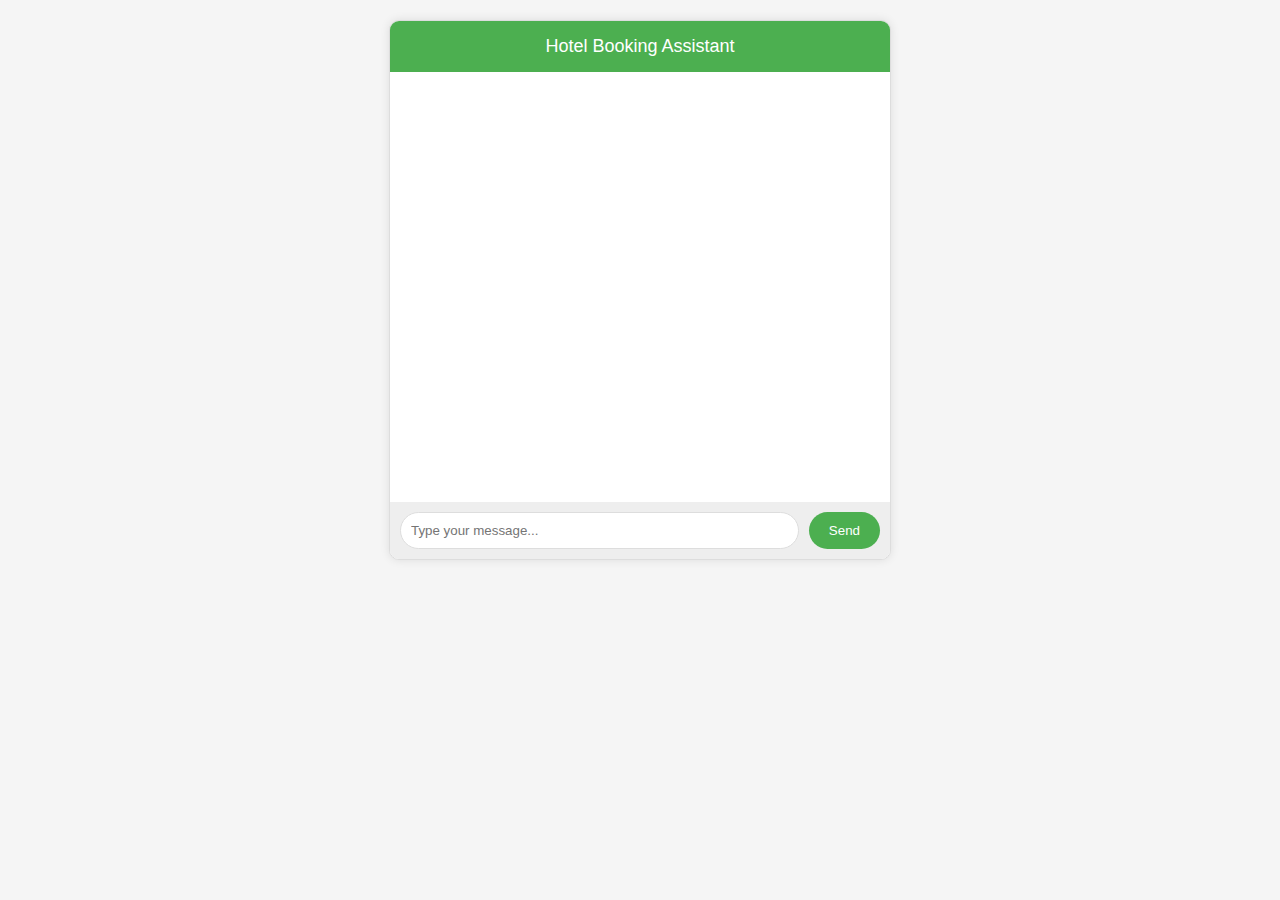
<file: index.html>
<!DOCTYPE html>
<html>
<head>
    <title>Hotel Booking Chatbot</title>
    <style>
        body {
            font-family: Arial, sans-serif;
            margin: 0;
            padding: 20px;
            background-color: #f5f5f5;
        }
        #chat-container {
            max-width: 500px;
            margin: 0 auto;
            border: 1px solid #ddd;
            border-radius: 10px;
            overflow: hidden;
            box-shadow: 0 0 10px rgba(0,0,0,0.1);
            background: white;
        }
        #chat-header {
            background: #4CAF50;
            color: white;
            padding: 15px;
            text-align: center;
            font-size: 18px;
        }
        #chat-messages {
            height: 400px;
            padding: 15px;
            overflow-y: auto;
        }
        .message {
            margin-bottom: 15px;
            padding: 10px 15px;
            border-radius: 18px;
            max-width: 70%;
            word-wrap: break-word;
        }
        .user-message {
            background: #e3f2fd;
            margin-left: auto;
            border-bottom-right-radius: 5px;
        }
        .bot-message {
            background: #f1f1f1;
            margin-right: auto;
            border-bottom-left-radius: 5px;
        }
        #user-input {
            display: flex;
            padding: 10px;
            background: #eee;
        }
        #user-message {
            flex: 1;
            padding: 10px;
            border: 1px solid #ddd;
            border-radius: 20px;
            outline: none;
        }
        #send-btn {
            margin-left: 10px;
            padding: 10px 20px;
            background: #4CAF50;
            color: white;
            border: none;
            border-radius: 20px;
            cursor: pointer;
        }
        #send-btn:hover {
            background: #45a049;
        }
    </style>
</head>
<body>
    <div id="chat-container">
        <div id="chat-header">Hotel Booking Assistant</div>
        <div id="chat-messages"></div>
        <div id="user-input">
            <input type="text" id="user-message" placeholder="Type your message...">
            <button id="send-btn">Send</button>
        </div>
    </div>

    <script>
        const chatMessages = document.getElementById('chat-messages');
        const userInput = document.getElementById('user-message');
        
        // Send message on button click or Enter key
        document.getElementById('send-btn').addEventListener('click', sendMessage);
        userInput.addEventListener('keypress', (e) => {
            if (e.key === 'Enter') sendMessage();
        });

        function sendMessage() {
            const message = userInput.value.trim();
            if (message === '') return;
            
            displayMessage(message, 'user');
            userInput.value = '';
            processMessage(message);
        }

        function displayMessage(message, sender) {
            const msgDiv = document.createElement('div');
            msgDiv.className = `message ${sender}-message`;
            msgDiv.textContent = message;
            chatMessages.appendChild(msgDiv);
            chatMessages.scrollTop = chatMessages.scrollHeight;
        }

        async function processMessage(message) {
            // Simple keyword detection
            if (/hello|hi|hey/i.test(message)) {
                displayMessage("Hello! Where would you like to stay?", 'bot');
            } 
            else if (/hotel|book|stay|room/i.test(message)) {
                const location = extractLocation(message);
                if (location) {
                    fetchHotels(location);
                } else {
                    displayMessage("Please specify a location (e.g. 'Hotels in Paris')", 'bot');
                }
            }
            else {
                displayMessage("I can help you find hotels. Try something like 'Find hotels in London'", 'bot');
            }
        }

        function extractLocation(message) {
            const regex = /(?:in|at|near)\s+([a-zA-Z\s]+)/i;
            const match = message.match(regex);
            return match ? match[1].trim() : null;
        }

        async function fetchHotels(location) {
    console.log("Fetching hotels for:", location); // Check browser console
    
    try {
        const response = await fetch('api.php', {
            method: 'POST',
            headers: { 'Content-Type': 'application/json' },
            body: JSON.stringify({ location: location })
        });
        
        const data = await response.json();
        console.log("API Response:", data); // Inspect in browser console
        
        if (data.error) {
            displayMessage("Error: " + data.error, 'bot');
        } 
        else if (data.hotels && data.hotels.length > 0) {
            // ... existing display code ...
        } else {
            displayMessage("No hotels found. API returned: " + JSON.stringify(data), 'bot');
        }
    } catch (error) {
        console.error("Full error:", error);
        displayMessage(`Failed to connect: ${error.message}`, 'bot');
    }
}
    </script>
</body>
</html>
</file>
